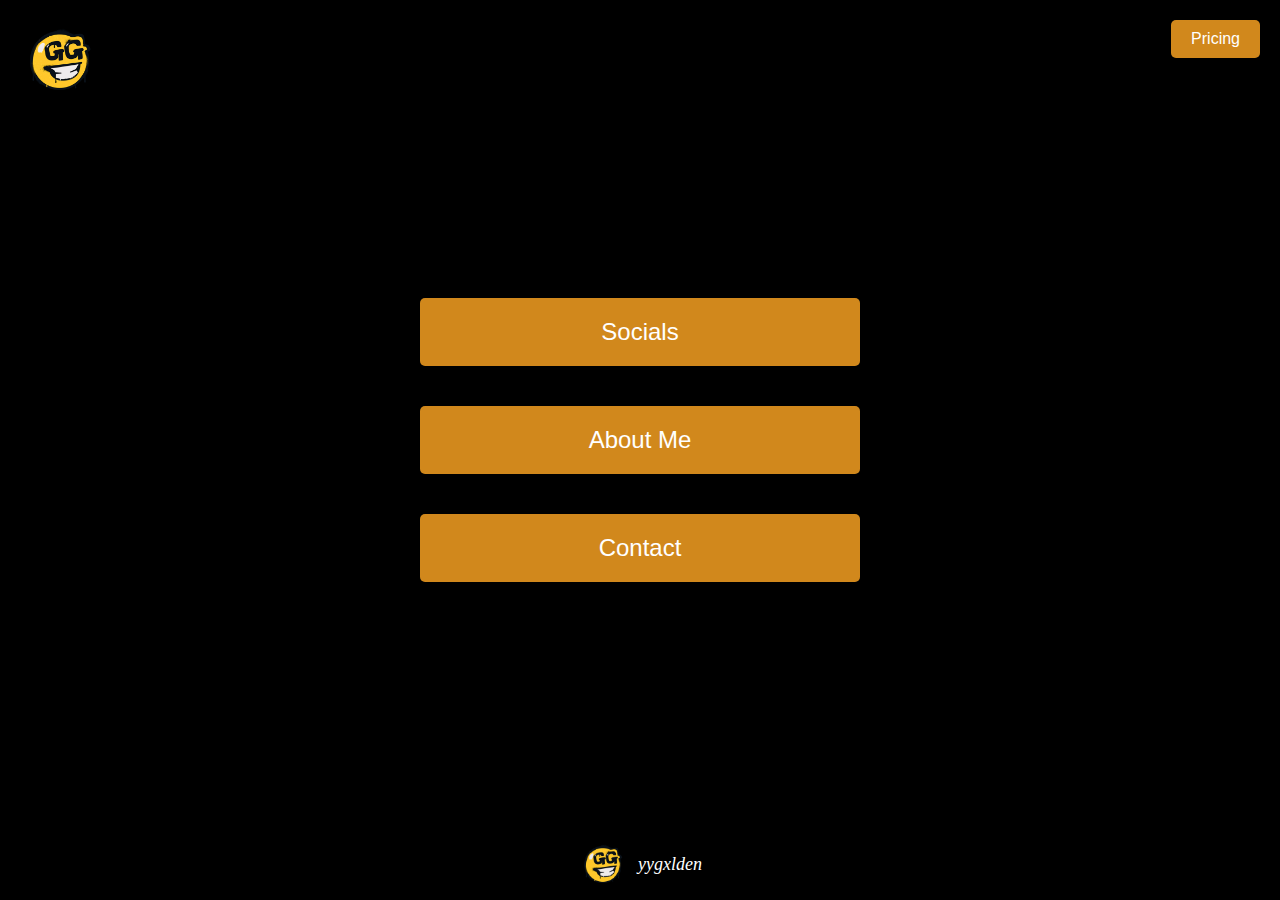
<file: index.html>
<!DOCTYPE html>
<html lang="en">
<head>
    <meta charset="UTF-8">
    <meta name="viewport" content="width=device-width, initial-scale=1.0">
    <title> yyGxlden - The Crown </title>
    <link rel="stylesheet" href="FinalProject.css">
</head>
<body>
    <div class="container">

        <header>
            <img src="golden.png" alt="GG Logo" class="logo-top">
            <a href="pricing.html" class="pricing-btn">Pricing</a>
        </header>

        <main>
            <div class="menu">
                <a href="socials.html" class="menu-btn">Socials</a>
                <a href="aboutme.html" class="menu-btn">About Me</a>
                <a href="contact.html" class="menu-btn">Contact</a>
            </div>
        </main>

        <footer>
            <div class="footer-content">
                <img src="golden.png" alt="GG Logo" class="logo-bottom">
                <span class="footer-text">yygxlden</span>
            </div>
        </footer>
    </div>
</body>
</html>
</file>
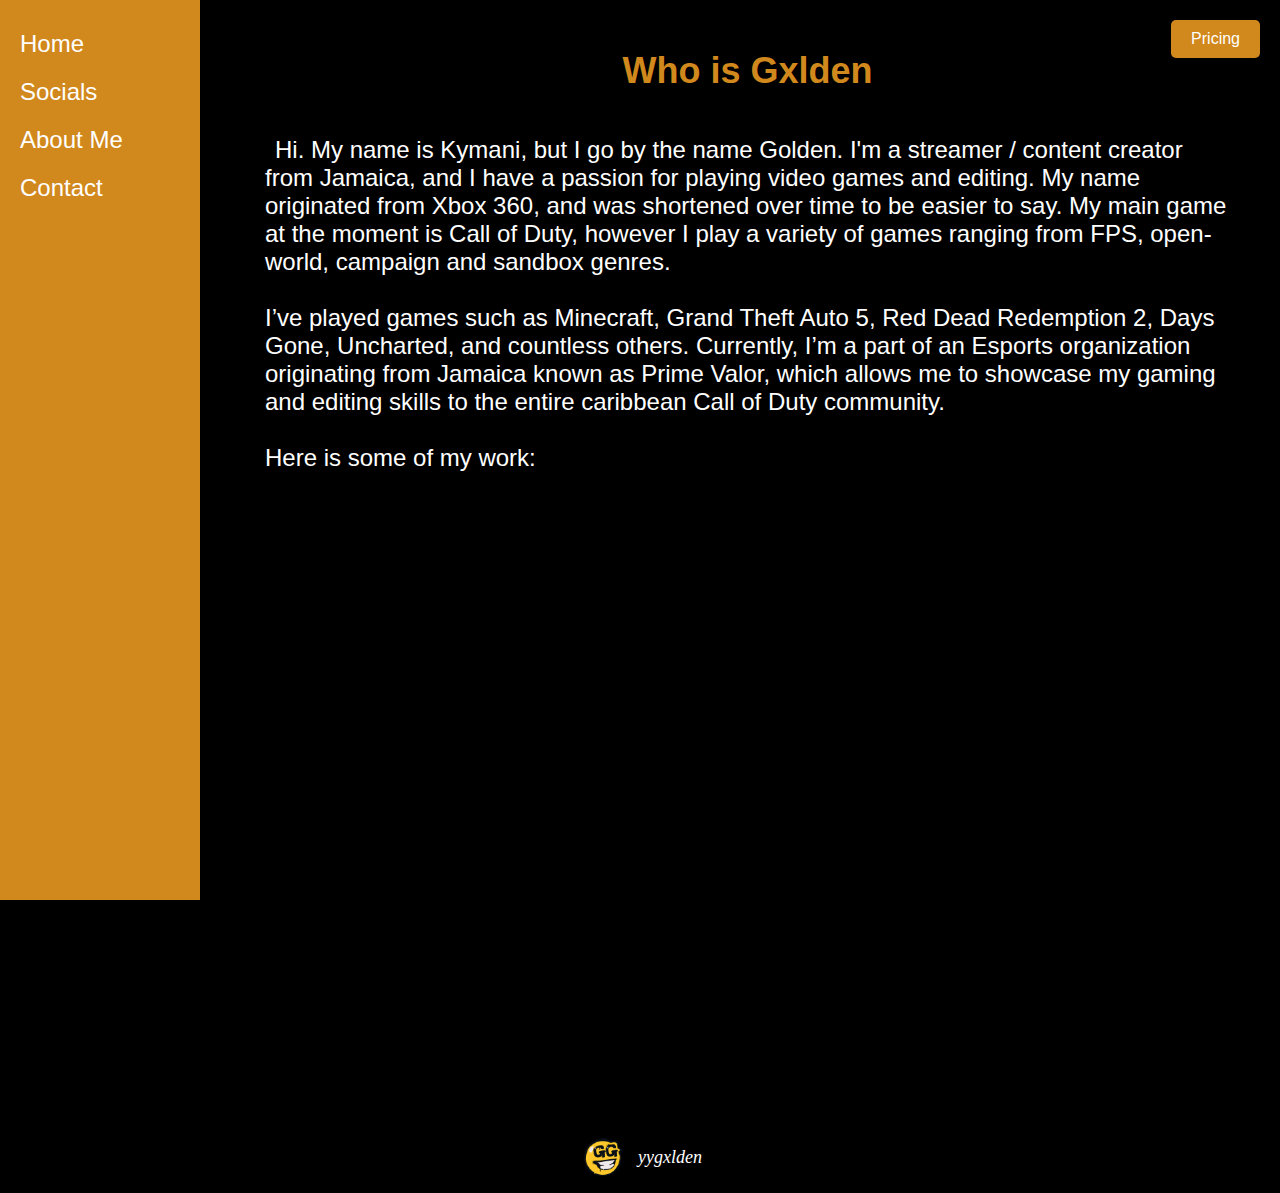
<file: aboutme.html>
<!DOCTYPE html>

<html lang="en">
<head>
	<title> About Me </title>
	<meta charset="UTF-8">
	<meta name="viewport" content="width=device-width, initial-scale=1.0">
	<link href="FinalProject.css" rel="stylesheet">
</head>

<body>

	<div id="container2">
	
        <header>
            <img src="golden.png" alt="GG Logo" class="logo-top">
            <a href="pricing.html" class="pricing-btn">Pricing</a>
        </header>
        
        <aside class="sidebar">
            <a href="index.html" class="sidebar-link">Home</a>
            <a href="socials.html" class="sidebar-link">Socials</a>
            <a href="aboutme.html" class="sidebar-link">About Me</a>
            <a href="contact.html" class="sidebar-link">Contact</a>
        </aside>
        
        <main class="aboutme">
            <h2> Who is Gxlden</h2>
            <br>
            
            <p><span class="aboutme-content"> 
                Hi. My name is Kymani, but I go by the name Golden. I'm a streamer / content creator from Jamaica, and I have a passion for playing video games and editing. 
                My name originated from Xbox 360, and was shortened over time to be easier to say. 
                My main game at the moment is Call of Duty, however I play a variety of games ranging from FPS, open-world, campaign and sandbox genres. <br><br>
                I’ve played games such as Minecraft, Grand Theft Auto 5, Red Dead Redemption 2, Days Gone, Uncharted, and countless others. 
                Currently, I’m a part of an Esports organization originating from Jamaica known as Prime Valor, which allows me to showcase my gaming and editing skills to the entire caribbean  Call of Duty community. <br><br> 
                
                Here is some of my work: <br>

            </span></p>
            
            <div class="video">
            <iframe id="kaltura_player" src='https://cdnapisec.kaltura.com/p/1492301/embedPlaykitJs/uiconf_id/53356032?iframeembed=true&amp;entry_id=1_28735q34&amp;config%5Bprovider%5D=%7B%22widgetId%22%3A%221_swfs7cvh%22%7D&amp;config%5Bplayback%5D=%7B%22startTime%22%3A0%7D'  style="width: 854px;height: 480px;border: 0;" allowfullscreen webkitallowfullscreen mozAllowFullScreen allow="autoplay *; fullscreen *; encrypted-media *" sandbox="allow-downloads allow-forms allow-same-origin allow-scripts allow-top-navigation allow-pointer-lock allow-popups allow-modals allow-orientation-lock allow-popups-to-escape-sandbox allow-presentation allow-top-navigation-by-user-activation" title="Prime Valor - 3D Mock Ups"></iframe>
            </div>

        </main>
        
        <footer>
            <div class="footer-content">
                <img src="golden.png" alt="GG Logo" class="logo-bottom">
                <span class="footer-text">yygxlden</span>
            </div>
        </footer>

    </div>
</body>
</html>
</file>
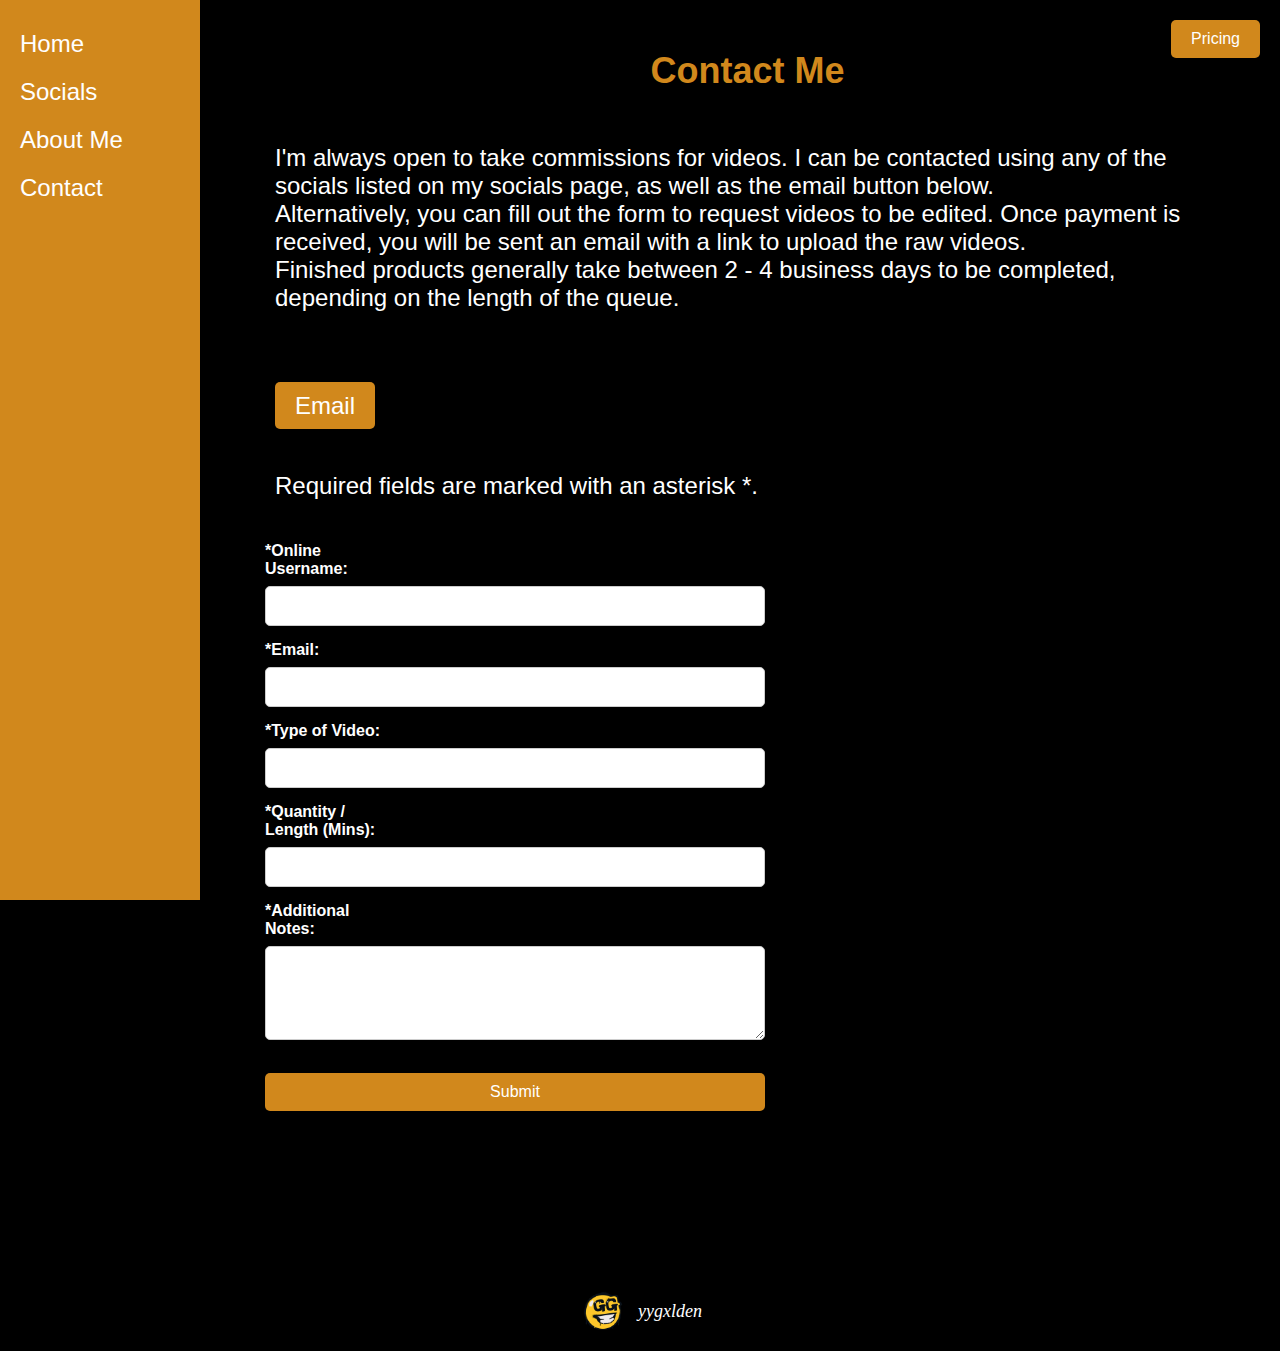
<file: contact.html>
<!DOCTYPE html>

<html lang="en">
<head>
	<title> Contact Me </title>
	<meta charset="UTF-8">
	<meta name="viewport" content="width=device-width, initial-scale=1.0">
	<link href="FinalProject.css" rel="stylesheet">
</head>

<body>

	<div id="container2">
	
        <header>
            <img src="golden.png" alt="GG Logo" class="logo-top">
            <a href="pricing.html" class="pricing-btn">Pricing</a>
        </header>
        
        <aside class="sidebar">
            <a href="index.html" class="sidebar-link">Home</a>
            <a href="socials.html" class="sidebar-link">Socials</a>
            <a href="aboutme.html" class="sidebar-link">About Me</a>
            <a href="contact.html" class="sidebar-link">Contact</a>
        </aside>
        
        <main class="contact">
            <h2> Contact Me </h2>
            <br>
            
            <div class="contact-content">
            <p> 
                I'm always open to take commissions for videos. I can be contacted using any of the socials listed on my socials page, as well as the email button below. <br>
                Alternatively, you can fill out the form to request videos to be edited. Once payment is received, you will be sent an email with a link to upload the raw videos. <br>
                Finished products generally take between 2 - 4 business days to be completed, depending on the length of the queue. 
            </p>
            <br><br>
            
            <a href="mailto:kymsterplays@gmail.com" class="email-btn" > Email </a> <br><br>

            <p>Required fields are marked with an asterisk *.</p>

            </div>
            <br>

            <form action="#" method="post">
                <label for="username">*Online Username:</label>
                <input type="text" id="username" name="username" required>
    
                <label for="email">*Email:</label>
                <input type="email" id="email" name="email" required>
    
                <label for="video-type">*Type of Video:</label>
                <input type="text" id="video-type" name="video-type" required>
    
                <label for="quantity">*Quantity / Length (Mins):</label>
                <input type="number" id="quantity" name="quantity" min="1" required>
    
                <label for="notes">*Additional Notes:</label>
                <textarea id="notes" name="notes" rows="4" required></textarea><br>
    
                <input type="submit" value="Submit">
            </form>
            
        </main>
        
        <footer>
            <div class="footer-content">
                <img src="golden.png" alt="GG Logo" class="logo-bottom">
                <span class="footer-text">yygxlden</span>
            </div>
        </footer>

    </div>
</body>
</html>
</file>
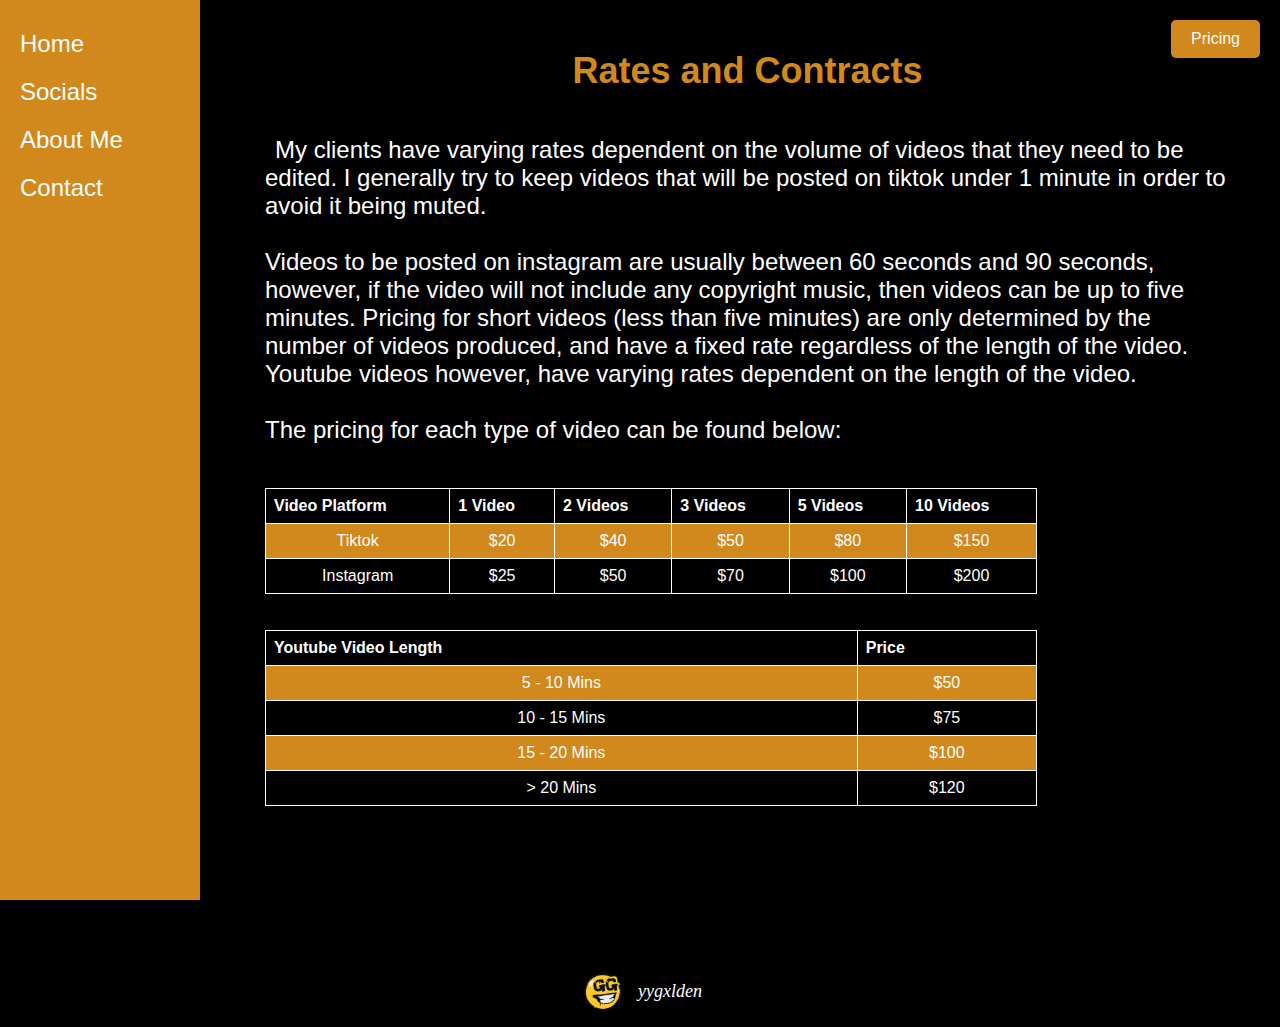
<file: pricing.html>
<!DOCTYPE html>

<html lang="en">
<head>
	<title> Rates & Contracts </title>
	<meta charset="UTF-8">
	<meta name="viewport" content="width=device-width, initial-scale=1.0">
	<link href="FinalProject.css" rel="stylesheet">
</head>

<body>

	<div id="container2">
	
        <header>
            <img src="golden.png" alt="GG Logo" class="logo-top">
            <a href="pricing.html" class="pricing-btn">Pricing</a>
        </header>
        
        <aside class="sidebar">
            <a href="index.html" class="sidebar-link">Home</a>
            <a href="socials.html" class="sidebar-link">Socials</a>
            <a href="aboutme.html" class="sidebar-link">About Me</a>
            <a href="contact.html" class="sidebar-link">Contact</a>
        </aside>
        
        <main class="pricing">
            <h2> Rates and Contracts </h2>
            <br>
            
            <p><span class="pricing-content"> 
                
                My clients have varying rates dependent on the volume of videos that they need to be edited.
                I generally try to keep videos that will be posted on tiktok under 1 minute in order to avoid it being muted. <br><br>
                Videos to be posted on instagram are usually between 60 seconds and 90 seconds, however, if the video will not include any copyright music, then videos can be up to five minutes.
                Pricing for short videos (less than five minutes) are only determined by the number of videos produced, and have a fixed rate regardless of the length of the video. Youtube videos however, have varying rates dependent on the length of the video. <br><br>

                The pricing for each type of video can be found below: <br><br>
            
            </span></p>

                <table>

                    <tr>
                        <th> Video Platform </th>
                        <th> 1 Video </th>
                        <th> 2 Videos </th>
                        <th> 3 Videos </th>
                        <th> 5 Videos </th>
                        <th> 10 Videos </th>
                    </tr>
        
                    <tr>
                        <td> Tiktok </td>
                        <td> $20 </td>
                        <td> $40 </td>
                        <td> $50 </td>
                        <td> $80 </td>
                        <td> $150 </td>
                    </tr>
        
                    <tr>
                        <td> Instagram </td>
                        <td> $25 </td>
                        <td> $50 </td>
                        <td> $70 </td>
                        <td> $100 </td>
                        <td> $200 </td>
                    </tr>
        
                </table> <br> <br>

                <table>

                    <tr>
                        <th> Youtube Video Length </th>
                        <th> Price </th>
                    </tr>
        
                    <tr>
                    <td> 5 - 10 Mins </td>
                    <td> $50 </td>
                    </tr>
        
                    <tr>
                    <td> 10 - 15 Mins</td>
                    <td> $75 </td>
                    </tr>
        
                    <tr>
                    <td> 15 - 20 Mins </td>
                    <td> $100 </td>
                    </tr>
                    
                    <tr>
                        <td> > 20 Mins </td>
                        <td> $120 </td>
                        </tr>
        
                </table>
            
        </main>
        
        <footer>
            <div class="footer-content">
                <img src="golden.png" alt="GG Logo" class="logo-bottom">
                <span class="footer-text">yygxlden</span>
            </div>
        </footer>

    </div>
</body>
</html>
</file>
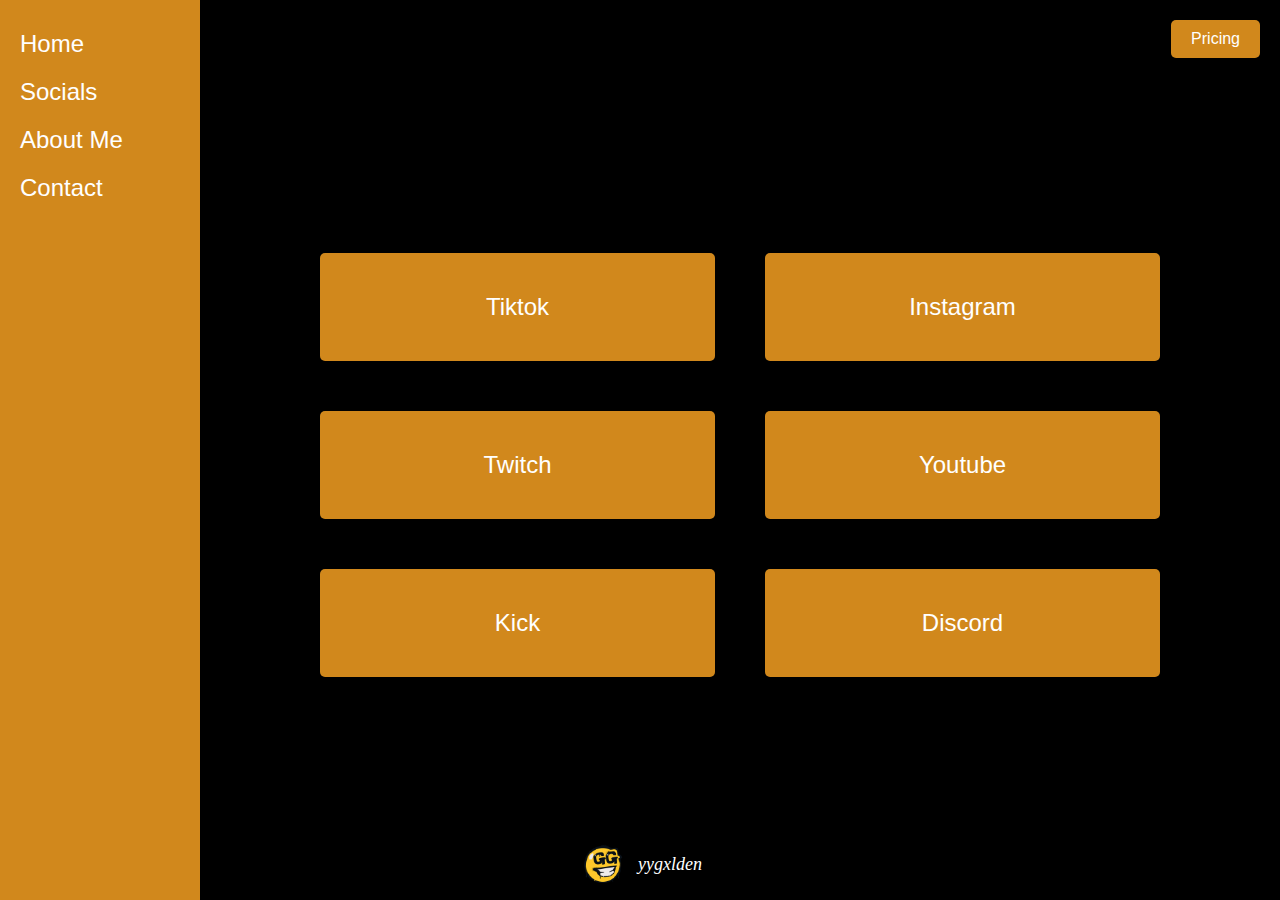
<file: socials.html>
<!DOCTYPE html>
<html lang="en">
<head>
    <meta charset="UTF-8">
    <meta name="viewport" content="width=device-width, initial-scale=1.0">
    <title> Socials </title>
    <link rel="stylesheet" href="FinalProject.css">
</head>
<body>
    <div class="container2">

        <header>
            <img src="golden.png" alt="GG Logo" class="logo-top">
            <a href="pricing.html" class="pricing-btn">Pricing</a>
        </header>

        <aside class="sidebar">
            <a href="index.html" class="sidebar-link">Home</a>
            <a href="socials.html" class="sidebar-link">Socials</a>
            <a href="aboutme.html" class="sidebar-link">About Me</a>
            <a href="contact.html" class="sidebar-link">Contact</a>
        </aside>

        <main>
    
        <div class="social-links">
            <a href="https://www.tiktok.com/@yygxlden?is_from_webapp=1&sender_device=pc" class="social-btn">Tiktok</a>
            <a href="https://www.instagram.com/yygxlden" class="social-btn">Instagram</a>
            <a href="https://www.twitch.tv/yygxlden" class="social-btn">Twitch</a>
            <a href="https://www.youtube.com/@yygxlden" class="social-btn">Youtube</a>
            <a href="https://kick.com/yygxlden" class="social-btn">Kick</a>
            <a href="https://discord.gg/YDc6uQgfbr" class="social-btn">Discord</a>
        </div>

        </main>

        <footer>
            <div class="footer-content">
                <img src="golden.png" alt="GG Logo" class="logo-bottom">
                <span class="footer-text">yygxlden</span>
            </div>
        </footer>

    </div>
</body>
</html>
</file>
<file: FinalProject.css>
body {
    margin: 0;
    padding: 0;
    background-color: black;
    font-family: Arial, sans-serif;
    text-align: center;
}

.container {
    display: flex;
    flex-basis: 40%;
    flex-direction: column;
    justify-content: space-between;
    height: 100vh;
}

.container2 {
    left: 0;
    right: 0;
    bottom:0;
    display: flex;
    flex-basis: 40%;
    flex-direction: column;
    justify-content: space-between;
    height: 100vh;
    margin-left: auto;
    margin-right: auto;
}

.logo-top {
    width: 80px;
    margin: 20px 0;
    position: absolute;
    left: 20px;
}

.logo-bottom {
    width: 50px;
    vertical-align: middle;
}

.menu-btn {
    background-color: #d1881c;
    text-decoration: none;
    color: white;
    font-size: 24px;
    padding: 20px;
    margin: 20px 0;
    border: none;
    width: 400px;
    border-radius: 5px;
    cursor: pointer;
    font-family: 'Comic Sans MS', sans-serif;
}

.menu-btn:hover {
    background-color: #9c3b06;
}

.menu {
    display: flex;
    flex-direction: column;
    align-items: center;
    margin-top: 50px;
}

.pricing-btn {
    position: absolute;
    color: white;
    text-decoration: none;
    top: 20px;
    right: 20px;
    font-family: 'Comic Sans MS', sans-serif;
    background-color: #d1881c;
    padding: 10px 20px;
    border: none;
    border-radius: 5px;
}

.email-btn {
    color: white;
    text-decoration: none;
    top: 20px;
    right: 20px;
    font-family: 'Comic Sans MS', sans-serif;
    background-color: #d1881c;
    padding: 10px 20px;
    border: none;
    border-radius: 5px;
}

.email-btn:hover {
    background-color: #9c3b06;
}

.pricing-btn:hover {
    background-color: #9c3b06;
}

.pricing-btn a {
    text-decoration: none;
    color: white;
    font-family: 'Comic Sans MS', sans-serif;
}


footer {
    padding: 10px;
    background-color: black;
}

.footer-content {
    display: flex;
    align-items: center;
    justify-content: center;
}

.footer-text {
    color: white;
    font-family: 'Sevillana';
    font-style: italic;
    font-size: 18px;
    margin-left: 10px;
}

.sidebar {
    width: 20%;
    max-width: 200px;
    height: 100vh;
    background-color: #d1881c;
    position: fixed;
    left: 0;
    top: 0;
    bottom: 0;
    display: flex;
    flex-basis: 40%;
    flex-direction: column;
    align-items: flex-start;
    padding: 20px;
    list-style-type: none;
    text-decoration: none;
    box-sizing: border-box;
}

.sidebar-link {
    color: white;
    font-size: 24px;
    text-decoration: none;
    margin: 10px 0;
    font-family: 'Comic Sans MS', sans-serif;
}

.sidebar-link:hover {
    color: #000000;
}

.social-links {
    display: grid;
    grid-template-columns: repeat(2,1fr);
    justify-content: center;
    margin-top: 100px;
    margin-left: 300px;
    margin-right: 100px;
    gap: 50px;
    padding: 0 20px;
}

.social-btn {
    background-color: #d1881c;
    color: white;
    font-size: 24px;
    padding: 40px 60px;
    border-radius: 5px;
    text-align: center;
    font-family: 'Comic Sans MS', sans-serif;
    text-decoration: none;
    width: 100%;
    box-sizing: border-box;
}

.social-btn:hover {
    background-color: #9c3b06;
}

h2 {
    font-size: 36px;
    color: #d1881c;
    margin-bottom: 10px;
    margin-top: 0;
    text-align: center;
}

.aboutme-content{
    color: white;
    font-size: 24px;
    font-family: 'Comic Sans MS', sans-serif;
    margin-left: 10px;
    text-align: center;
}

.aboutme {
    margin-left: 215px;
    padding: 50px;
    color: white;
    font-family: 'Comic Sans MS', sans-serif;
    text-align: left;
    margin-bottom: 100px;
}

.pricing-content {
    color: white;
    font-size: 24px;
    font-family: 'Comic Sans MS', sans-serif;
    margin-left: 10px;
    text-align: center;
}

.pricing {
    margin-left: 215px;
    padding: 50px;
    color: white;
    font-family: 'Comic Sans MS', sans-serif;
    text-align: left;
    margin-bottom: 100px;
}

.contact-content {
    color: white;
    font-size: 24px;
    font-family: 'Comic Sans MS', sans-serif;
    margin-left: 10px;
    text-align: left;
}

.contact {
    margin-left: 215px;
    padding: 50px;
    color: white;
    font-family: 'Comic Sans MS', sans-serif;
    text-align: left;
    margin-bottom: 100px;
}

table { border: 1.5px solid #006600;
	width: 80%;
	border-spacing: 0;
	border-collapse: collapse;
}

td,th {
	padding: 0.5em;
	border: 1px solid #FFFFFF;  
}

td { text-align: center; }

tr:nth-of-type(even) {background-color: #d1881c; }

label { float: left; display: block; text-align: right; width: 125px; padding-right: 2em; }

input, textarea { display: block; margin-bottom: 20px; }

input [type="submit"] {margin-left: 135px;}

form {
    max-width: 500px;
    background-color: #000000;
    border-radius: 8px;
    box-shadow: 0 4px 8px rgba(0, 0, 0, 0.1);
    text-align: center;
}

form label {
    display: block;
    margin-bottom: 8px;
    font-weight: bold;
    text-align: left;
    color: #FFFFFF;
}

form input, form textarea {
    width: 100%;
    padding: 10px;
    margin-bottom: 15px;
    border: 1px solid #ccc;
    border-radius: 5px;
    font-size: 16px;
    box-sizing: border-box;
}

form input[type="submit"] {
    width: 100%;
    padding: 10px;
    background-color: #d1881c;
    color: white;
    border: none;
    border-radius: 5px;
    font-size: 16px;
    cursor: pointer;
}

form input[type="submit"]:hover {
    background-color: #9c3b06;
}

@media only screen and (max-width: 37.5em) {
	
	#container2 { 
        
        padding: 0.1em 1em; 
		font-size: 90%;
        font-family: 'Comic Sans MS', sans-serif;
    }

    .logo-top {
        width: 0px;
    }

    .sidebar {
        width: 100px;
        height: auto;
        position: relative;
        flex-direction: row;
        align-items: center;
        justify-content: space-around;
        padding: 10px 0;
        background-color: #000000;
    }

    .sidebar-link {
        font-size: 18px;
        margin: 0 10px;
    }

    .sidebar-link:hover { background-color: #9c3b06; }

    .footer-text {
        font-family: 'Sevillana' ;
    }

    .aboutme, .pricing, .contact {
        margin-left: 0;
        padding: 20px;
        text-align: center;
        font-family: 'Comic Sans MS', sans-serif;
    }

    .social-links {
        margin-left: 100px;
        padding: 20px;
        text-align: center;
    }

    .video {
        text-align: left;
        margin-left: 0;
        padding: 0;
    }

    .video iframe {
        display: block; 
        margin-left: 0; 
        width: 100%; 
        height: auto;
    }

	#mobile { display: inline; }

	label { float: none; text-align: left;}

	input [type="submit"] { margin-left: 0; }
}
</file>
